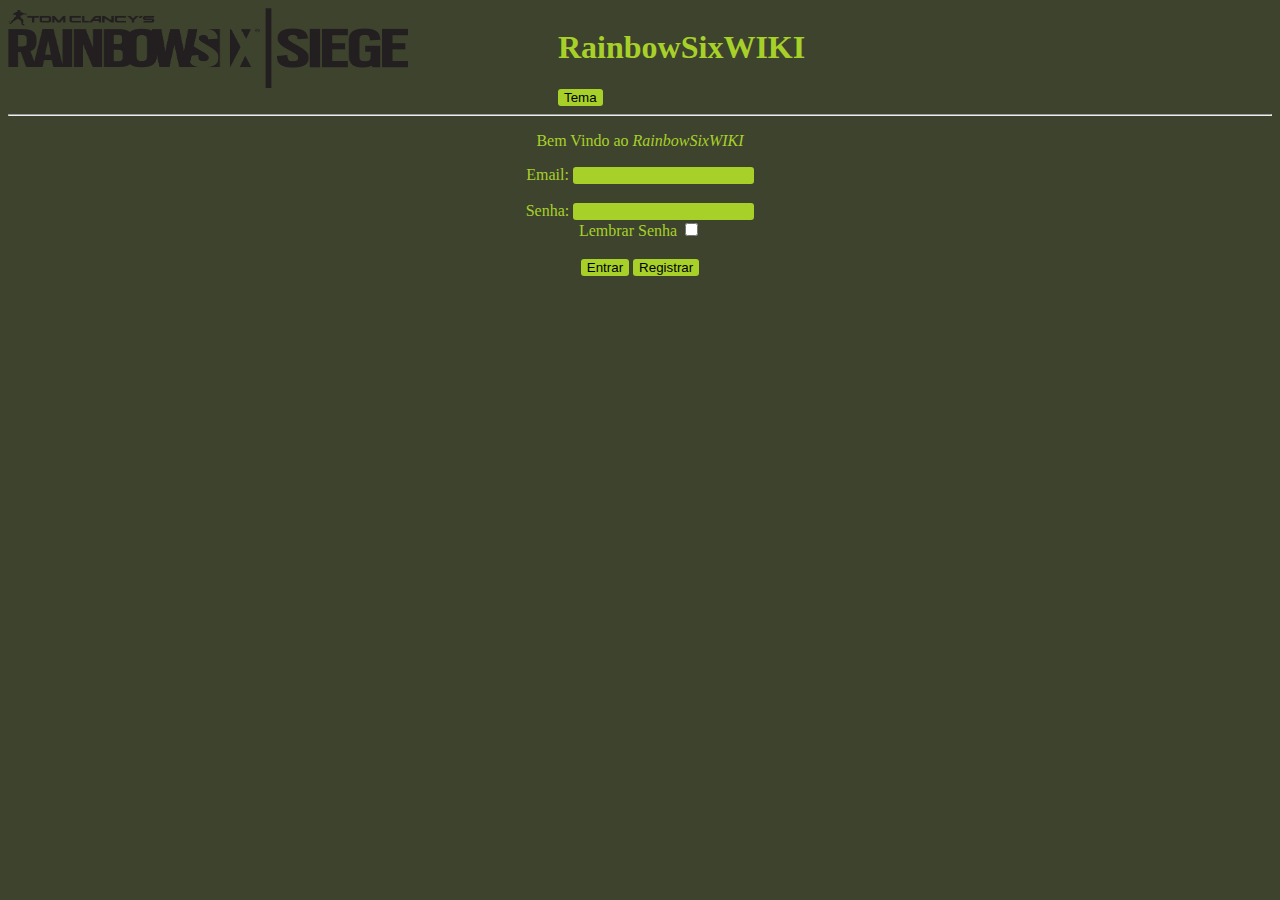
<file: Avaliação_1/index.html>
<!DOCTYPE html>
<html lang="pt-br">
<head>
    <meta charset="UTF-8">
    <meta http-equiv="X-UA-Compatible" content="IE=edge">
    <meta name="viewport" content="width=device-width, initial-scale=1.0">
    <title>Avaliação Erick</title>
    <link rel="stylesheet" href="css/style.css">
</head>
<body>
    <div class="block">
        <img src="img/r6logoinv.png" alt="RainboSix Logo" width="400" height="80" class="r6">
        <h1>RainbowSixWIKI</h1>
        <button onclick="tema()">Tema</button>
        <script src="js/test.js"></script>
    </div>
    <hr>
    <p>Bem Vindo ao <i>RainbowSixWIKI</i></p>
    <form>
        <label for="email">Email:</label>
        <input type="email" name="email" id="email">
        <br><br>
        <label for="senha">Senha:</label>
        <input type="password" name="senha" id="senha">
        <br>
        <label for="lembrar">Lembrar Senha</label>
        <input type="checkbox" name="lembrar" id="lembrar">
        <br><br>
        <a href="search.html"><input type="button" value="Entrar"></a>
        <a href="register.html"><input type="button" value="Registrar"></a>
    </form> 
  
</body>
</html>
</file>
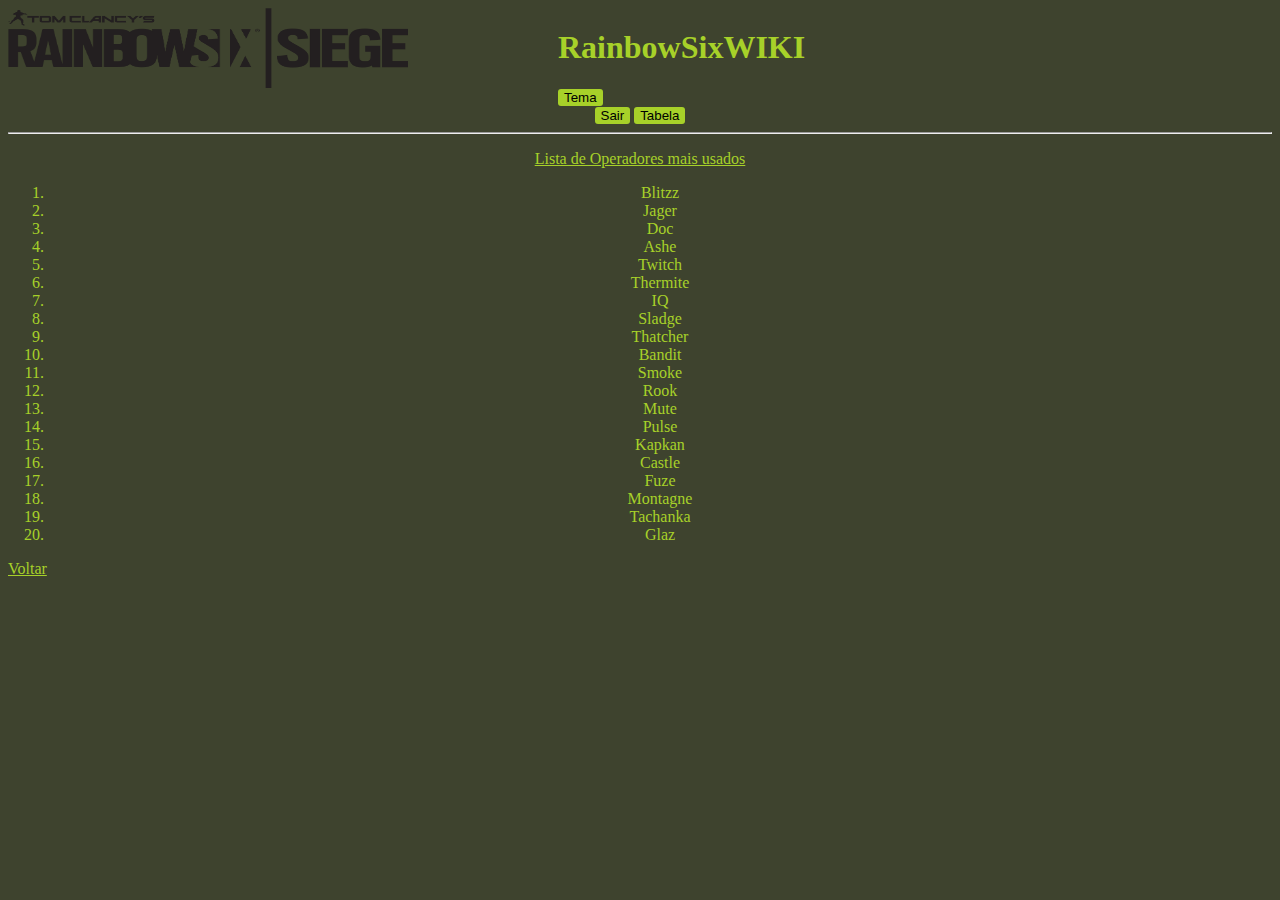
<file: Avaliação_1/listOrdenada.html>
<!DOCTYPE html>
<html lang="pt-br">
<head>
    <meta charset="UTF-8">
    <meta http-equiv="X-UA-Compatible" content="IE=edge">
    <meta name="viewport" content="width=device-width, initial-scale=1.0">
    <title>Lista Ordenada de Operadores</title>
    <link rel="stylesheet" href="css/style.css">
</head>
<body>
    <div class="block">
        <img src="img/r6logoinv.png" alt="RainboSix Logo" width="400" height="80" class="r6">
        <h1>RainbowSixWIKI</h1>
        <button onclick="tema()">Tema</button>
        <script src="js/test.js"></script> 
    </div>
    <nav>
        <a href="index.html"><input type="button" value="Sair"></a>
        <a href="tableOperator.html"><input type="button" value="Tabela"></a>
    </nav>
    <hr>
    <p><ins>Lista de Operadores mais usados</ins></p>
    <ol>
        <li>Blitzz</li>
        <li>Jager</li>
        <li>Doc</li>
        <li>Ashe</li>
        <li>Twitch</li>
        <li>Thermite</li>
        <li>IQ</li>
        <li>Sladge</li>
        <li>Thatcher</li>
        <li>Bandit</li>
        <li>Smoke</li>
        <li>Rook</li>
        <li>Mute</li>
        <li>Pulse</li>
        <li>Kapkan</li>
        <li>Castle</li>
        <li>Fuze</li>
        <li>Montagne</li>
        <li>Tachanka</li>
        <li>Glaz</li>
    </ol>
    <a href="search.html">Voltar</a>
</body>
</html>
</file>
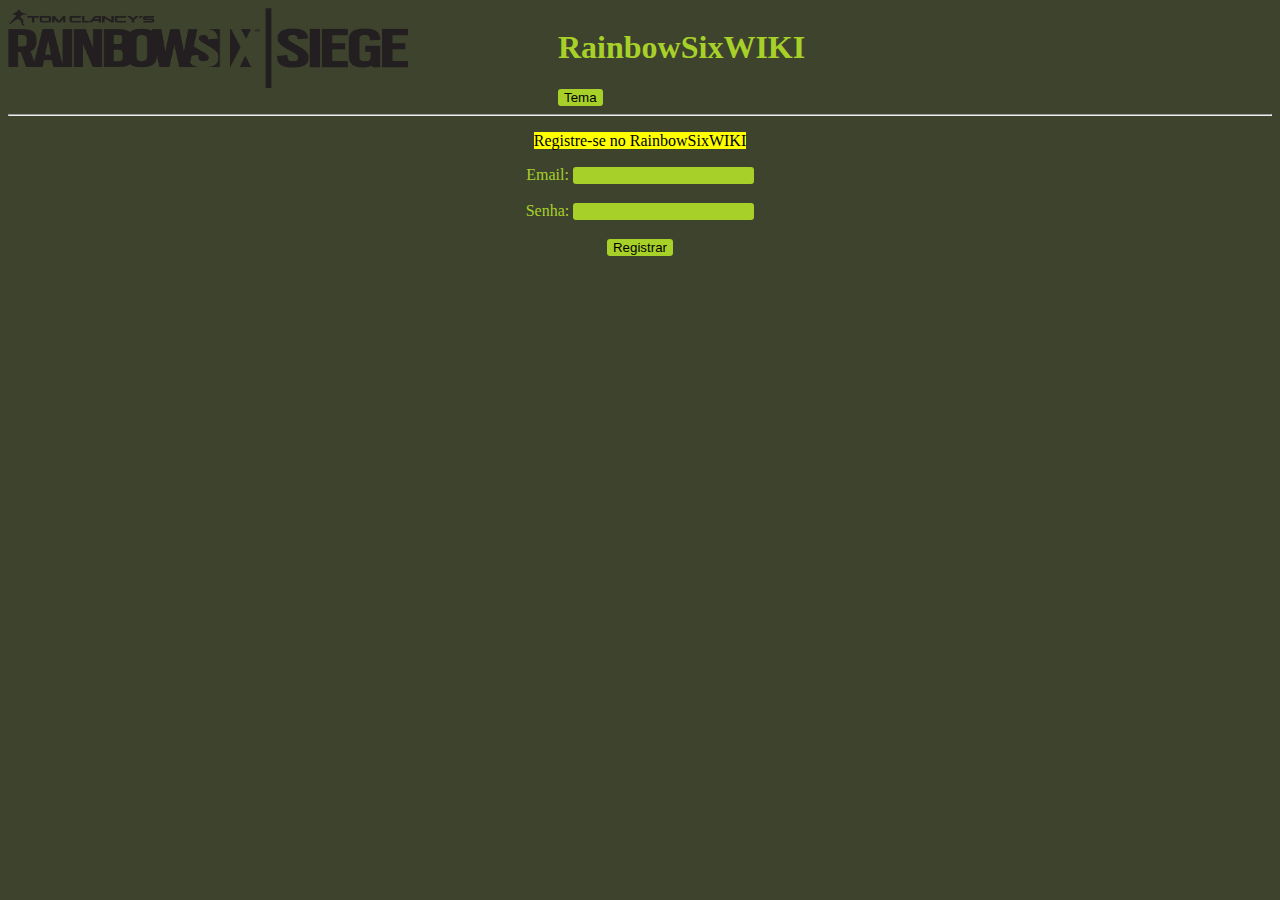
<file: Avaliação_1/register.html>
<!DOCTYPE html>
<html lang="pt-br">
<head>
    <meta charset="UTF-8">
    <meta http-equiv="X-UA-Compatible" content="IE=edge">
    <meta name="viewport" content="width=device-width, initial-scale=1.0">
    <title>Tela de Registro</title>
    <link rel="stylesheet" href="css/style.css">
</head>
<body>
    <div class="block">
        <img src="img/r6logoinv.png" alt="RainboSix Logo" width="400" height="80" class="r6">
        <h1>RainbowSixWIKI</h1>
        <button onclick="tema()">Tema</button>
        <script src="js/test.js"></script> 
    </div>
    <hr>
    <p><mark>Registre-se no RainbowSixWIKI</mark></p>
    <form>
        <label for="email">Email:</label>
        <input type="email" name="email" id="email">
        <br><br>
        <label for="senha">Senha:</label>
        <input type="password" name="senha" id="senha">
        <br><br>
        <a href="index.html"><input type="button" value="Registrar"></a>
    </form>
</body>
</html>
</file>
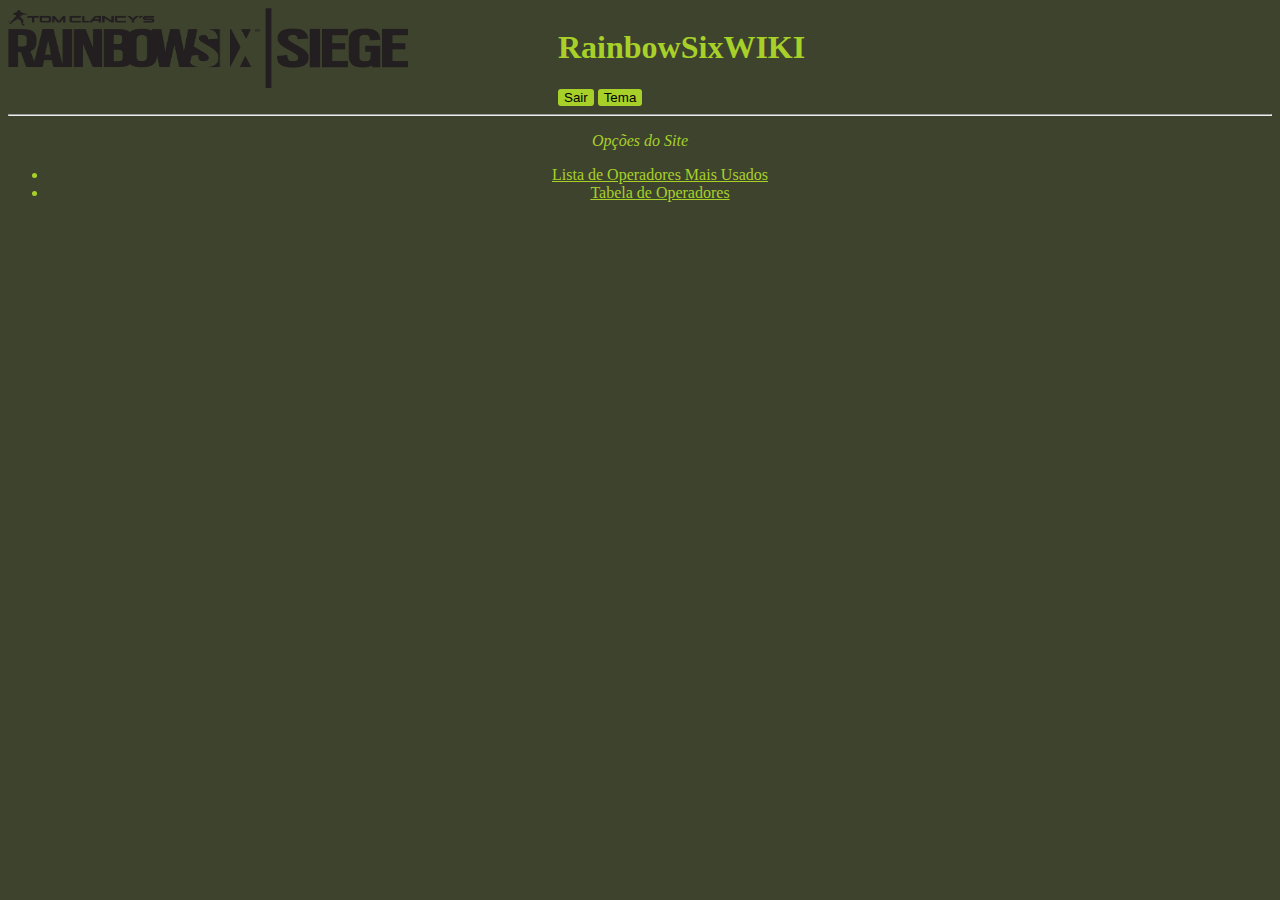
<file: Avaliação_1/search.html>
<!DOCTYPE html>
<html lang="en">
<head>
    <meta charset="UTF-8">
    <meta http-equiv="X-UA-Compatible" content="IE=edge">
    <meta name="viewport" content="width=device-width, initial-scale=1.0">
    <title>Opções</title>
    <link rel="stylesheet" href="css/style.css">
</head>
<body>
    <div class="block">
        <img src="img/r6logoinv.png" alt="RainboSix Logo" width="400" height="80" class="r6">
        <h1>RainbowSixWIKI</h1>
        <a href="index.html"><input type="button" value="Sair"></a>
        <button onclick="tema()">Tema</button>
        <script src="js/test.js"></script> 
    </div>
    <hr>
    <p><em>Opções do Site</em></p>
    <ul>
        <li><a href="listOrdenada.html">Lista de Operadores Mais Usados</a></li>
        <li><a href="tableOperator.html">Tabela de Operadores</a></li>
    </ul>
</body>
</html>
</file>
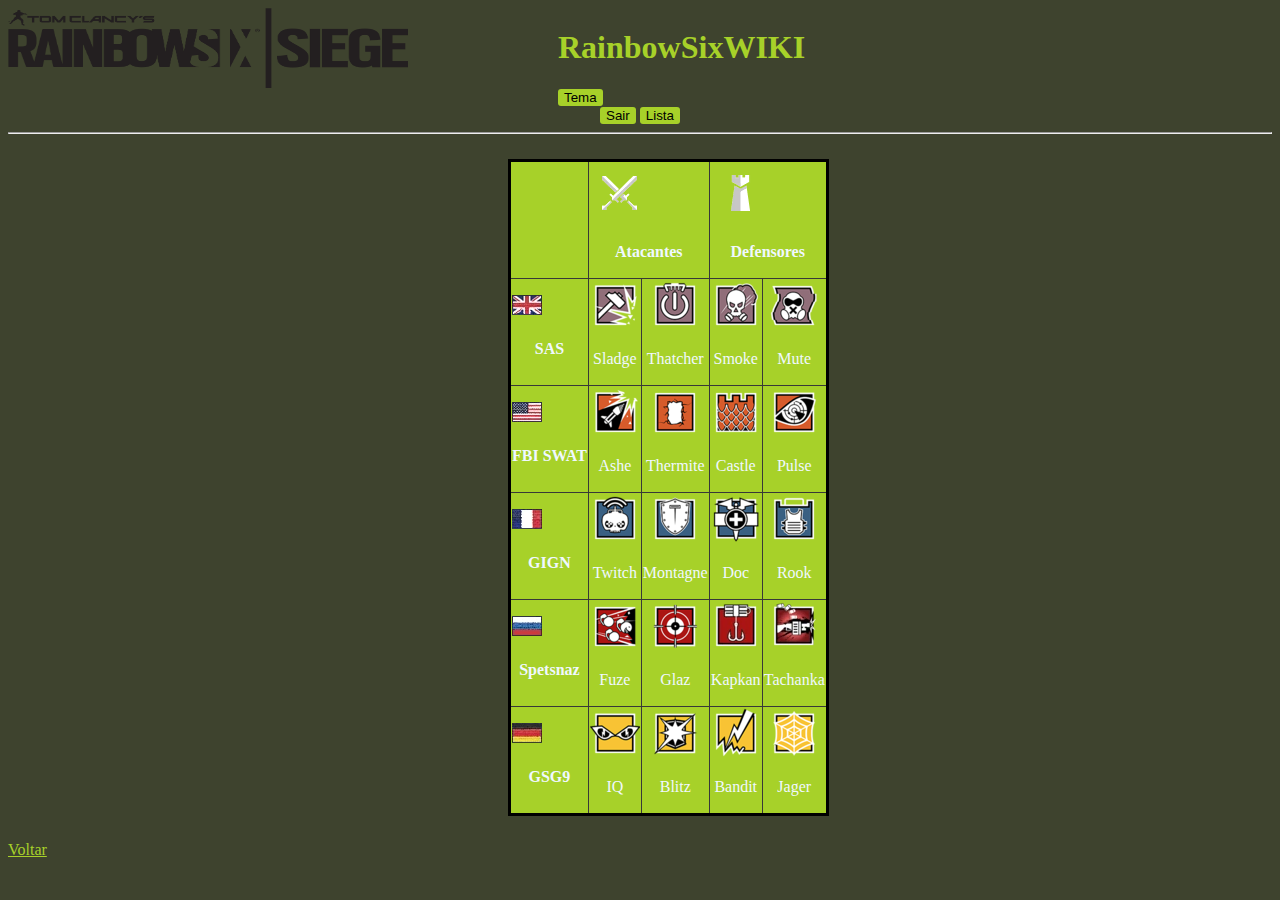
<file: Avaliação_1/tableOperator.html>
<!DOCTYPE html>
<html lang="pt-br">
<head>
    <meta charset="UTF-8">
    <meta http-equiv="X-UA-Compatible" content="IE=edge">
    <meta name="viewport" content="width=device-width, initial-scale=1.0">
    <title>Tabela de Operadores</title>
    <link rel="stylesheet" href="css/style.css">
    <link rel="stylesheet" href="css/styleTable.css">
    <style>
        p{
            color: aliceblue;
        }
        
    </style>
</head>
<body>  
    <header class="block">
            <img src="img/r6logoinv.png" alt="RainboSix Logo" width="400" height="80" class="r6">
            <h1>RainbowSixWIKI</h1>
            <button onclick="tema()">Tema</button>
            <script src="js/test.js"></script> 
    </header>
    <nav>
        <a href="index.html"><input type="button" value="Sair"></a>
        <a href="listOrdenada.html"><input type="button" value="Lista"></a>
    </nav>
    <hr>
        <table class="Table">
        <tr>
            <th></th>
            <th colspan="2">
            <img src="img/iconAttack.jpeg" alt="iconAttack">
            <br>
            <p>Atacantes</p>
            </th>
            <th colspan="2">
                <img src="img/iconDefense.jpeg" alt="iconDefense">
                <br>
                <p>Defensores</p>
            </th>
        </tr>
        <tr>
            <th>
                <img src="img/flags/SAS_Flag.jpeg" alt="SAS_Flag" class="Flag">
                <p>SAS</p>
            </th>
            <td>
                <img src="img/iconOperator/Sledge_Icon_-_Simplified.webp" alt="SledgeIcon" class="OperatorIcon" >
                <p>Sladge</p>
            </td>
            <td>
                <img src="img/iconOperator/Thatcher_Icon_-_Simplified.webp" alt="ThatcherIcon" class="OperatorIcon">
                <p>Thatcher</p>
            </td>
            <td>
                <img src="img/iconOperator/Smoke_Icon_-_Simplified.webp" alt="SmokeIcon" class="OperatorIcon">
                <p>Smoke</p>
            </td>
            <td>
                <img src="img/iconOperator/Mute_Icon_-_Simplified.webp" alt="MuteIcon" class="OperatorIcon">
                <p>Mute</p>
            </td>
        </tr>
        <tr>
            <th>
                <img src="img/flags/FBI_SWAT_Flag.jpeg" alt="FBI_SWAT_Flag" class="Flag">
                <p>FBI SWAT</p>
            </th>
            <td>
                <img src="img/iconOperator/Ash_Icon_-_Simplified.webp" alt="AshIcon" class="OperatorIcon">
                <p>Ashe</p>
            </td>
            <td>
                <img src="img/iconOperator/Thermite_Badge_New.webp" alt="ThermiteIcon" class="OperatorIcon">
                <p>Thermite</p>
            </td>
            <td>
                <img src="img/iconOperator/Castle_Badge_New.webp" alt="CastleIcon" class="OperatorIcon">
                <p>Castle</p>
            </td>
            <td>
                <img src="img/iconOperator/Pulse_Badge_New.webp" alt="PulseIcon" class="OperatorIcon">
                <p>Pulse</p>
            </td>
        </tr>
        <tr>
            <th>
                <img src="img/flags/GIGN_Flag.jpeg" alt="GIGN_Flag" class="Flag">
                <p>GIGN</p>
            </th>
            <td>
                <img src="img/iconOperator/Twitch_Badge_New.webp" alt="TwitchIcon" class="OperatorIcon">
                <p>Twitch</p>
            </td>
            <td>
                <img src="img/iconOperator/Montagne_Badge_New.webp" alt="MontagneIcon" class="OperatorIcon">
                <p>Montagne</p>
            </td>
            <td>
                <img src="img/iconOperator/Doc_Badge_New.webp" alt="DocIcon" class="OperatorIcon">
                <p>Doc</p>
            </td>
            <td>
                <img src="img/iconOperator/Rook_Badge_New.webp" alt="RookIcon" class="OperatorIcon">
                <p>Rook</p>
            </td>
        </tr>
        <tr>
            <th>
                <img src="img/flags/Spetsnaz_Flag.jpeg" alt="Spetsnaz_Flag" class="Flag">
                <p>Spetsnaz</p>
            </th>
            <td>
                <img src="img/iconOperator/Fuze_Badge_New.webp" alt="FuzeIcon" class="OperatorIcon">
                <p>Fuze</p>
            </td>
            <td>
                <img src="img/iconOperator/Glaz_Badge_New.webp" alt="GlazIcon" class="OperatorIcon">
                <p>Glaz</p>
            </td>
            <td>
                <img src="img/iconOperator/Kapkan_Badge_New.webp" alt="KapkanIcon" class="OperatorIcon">
                <p>Kapkan</p>
            </td>
            <td>
                <img src="img/iconOperator/Tachanka_Badge_Rework.webp" alt="TachankaIcon" class="OperatorIcon">
                <p>Tachanka</p>
            </td>
        </tr>
        <tr>
            <th>
                <img src="img/flags/GSG9_Flag.jpeg" alt="GSG9_Flag" class="Flag">
                <p>GSG9</p>
            </th>
            <td>
                <img src="img/iconOperator/IQ_Badge_New.webp" alt="IQIcon">
                <p>IQ</p>
            </td>
            <td>
                <img src="img/iconOperator/Blitz_Badge_New.webp" alt="BlitzIcon" class="OperatorIcon">
                <p>Blitz</p>
            </td>
            <td>
                <img src="img/iconOperator/Bandit_Badge_New.webp" alt="BanditIcon" class="OperatorIcon">
                <p>Bandit</p>
            </td>
            <td>
                <img src="img/iconOperator/Jager_Badge_New.webp" alt="JagerIcon" class="OperatorIcon">
                <p>Jager</p>
            </td>
        </tr>
        </table>
    
    <a href="search.html">Voltar</a>
</body>
</html>
</file>
<file: Avaliação_1/css/style.css>
:root{
    /* https://colorhunt.co/palette/0000003e432e616f39a7d129 */
    --nbg1: #3E432E;
    --nc1: #A7D129;
    --nc2: #616F39;
    --nc3: #030303;
    
     /* https://colorhunt.co/palette/7c9473cfdac8e8eae6cdd0cb */
     --lbg1: #E8EAE6;
     --lc1: #7C9473;
     --lc2: #CDD0CB;
     --lc3: #CFDAC8;
}

.dark-mode{
    --c1: var(--nc1);
    --c2: var(--nc2);
    --c3: var(--nc3);
    --bg: var(--nbg1);
}

.light-mode{
    --c1: var(--lc1);
    --c2: var(--lc2);
    --c3: var(--lc3);
    --bg: var(--lbg1);
}

.block{
    overflow: hidden;
    display: block;
    width: 100%;
}

.r6{
    display: inline;
    float: left;
    margin-left: 0px;
    margin-right: 150px;
}

th{
    text-align: left;
}   

th, td {
    background-color: var(--c1);
  }

body{
    background-color: var(--bg);
}

h1{
    color: var(--c1);
}

ol, ul{
    color: var(--c1);
    text-align: center;
}

p, h3, a{
    color: var(--c1);
    text-align: center;

}

form{
    text-align: center;
    color: var(--c1);
}

input{
    background-color: var(--c1);
    border: black;
    border-radius: 3px;
}

button{
    background-color: var(--c1);
    border: black;
    border-radius: 3px;
}

nav{
    text-align: center;
}

.Flag, .OperatorIcon{
    display: inline;
    float: unset;
    align-items: center;
}

.Table{
    text-align: center;
    margin: 25px 25px 25px 500px;
    border: solid;
    border-color: black;
}

table, th, td {
    border: 1px solid rgb(56, 56, 56);
    border-collapse: collapse;
  }
</file>
<file: Avaliação_1/css/styleTable.css>

</file>
